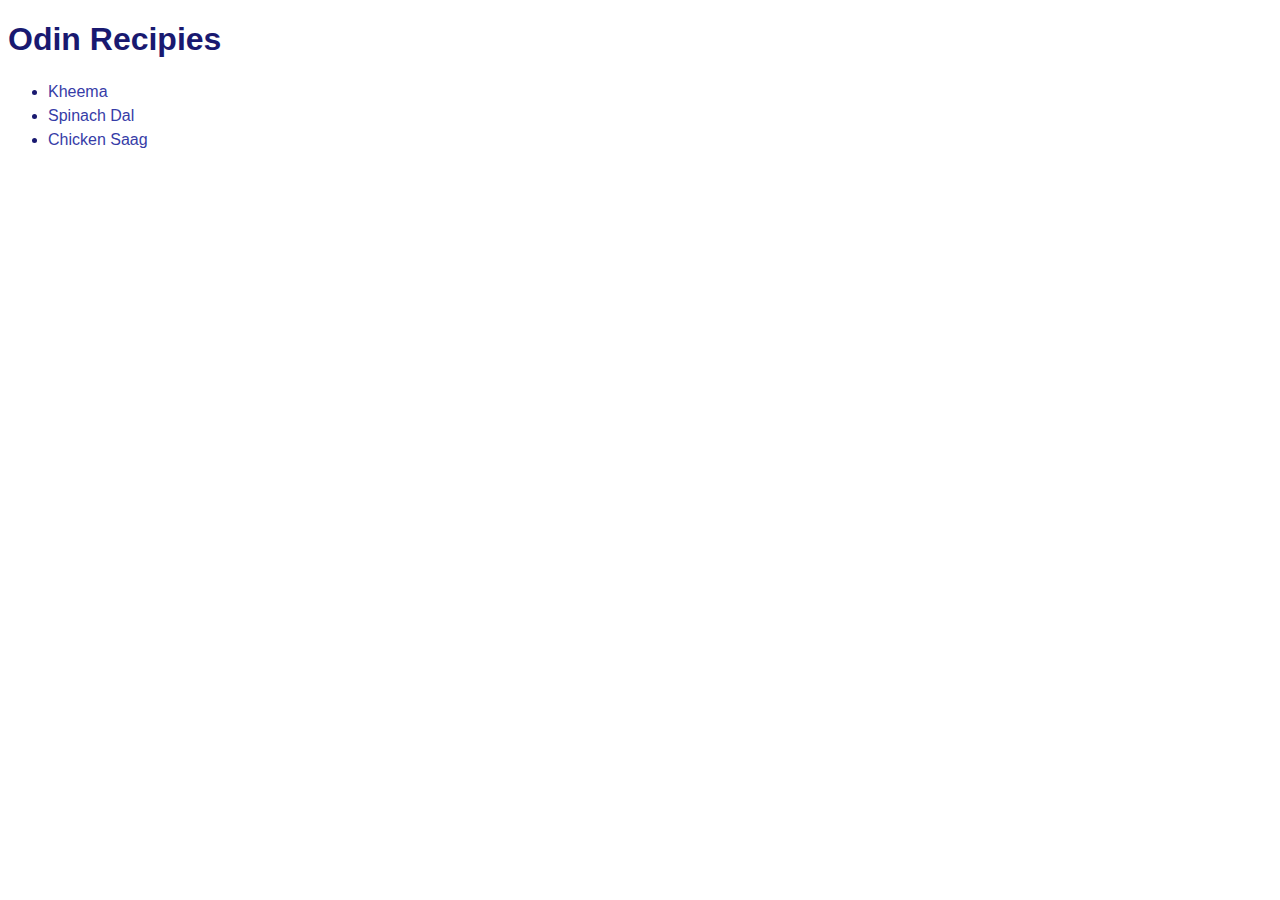
<file: index.html>
<!DOCTYPE html>
<html lang="en">

<head>
    <meta charset="UTF-8">
    <meta http-equiv="X-UA-Compatible" content="IE=edge">
    <meta name="viewport" content="width=device-width, initial-scale=1.0">
    <link rel="stylesheet" href="/stylesheet.css">
    <title>Odin Recipies</title>
</head>

<body>
    <h1>Odin Recipies</h1>
    <ul>
        <li><a href="./recipes/kheema.html">Kheema</a></li>
        <li><a href="./recipes/spinach-dal.html">Spinach Dal</a></li>
        <li><a href="./recipes/chicken-saag.html">Chicken Saag</a></li>
    </ul>
</body>

</html>
</file>
<file: stylesheet.css>
body {
    font-family: Arial, Helvetica, sans-serif;
    color: midnightblue;
}

li {
    line-height: 150%;
}

.dishimg {
    width: 300px;
    border-radius: 8px;
    text-align: right;
}

.recipetitle {
    font-weight: 600;
}

a {
    color: rgb(54, 60, 167);
    text-decoration-line: none;
}
</file>
